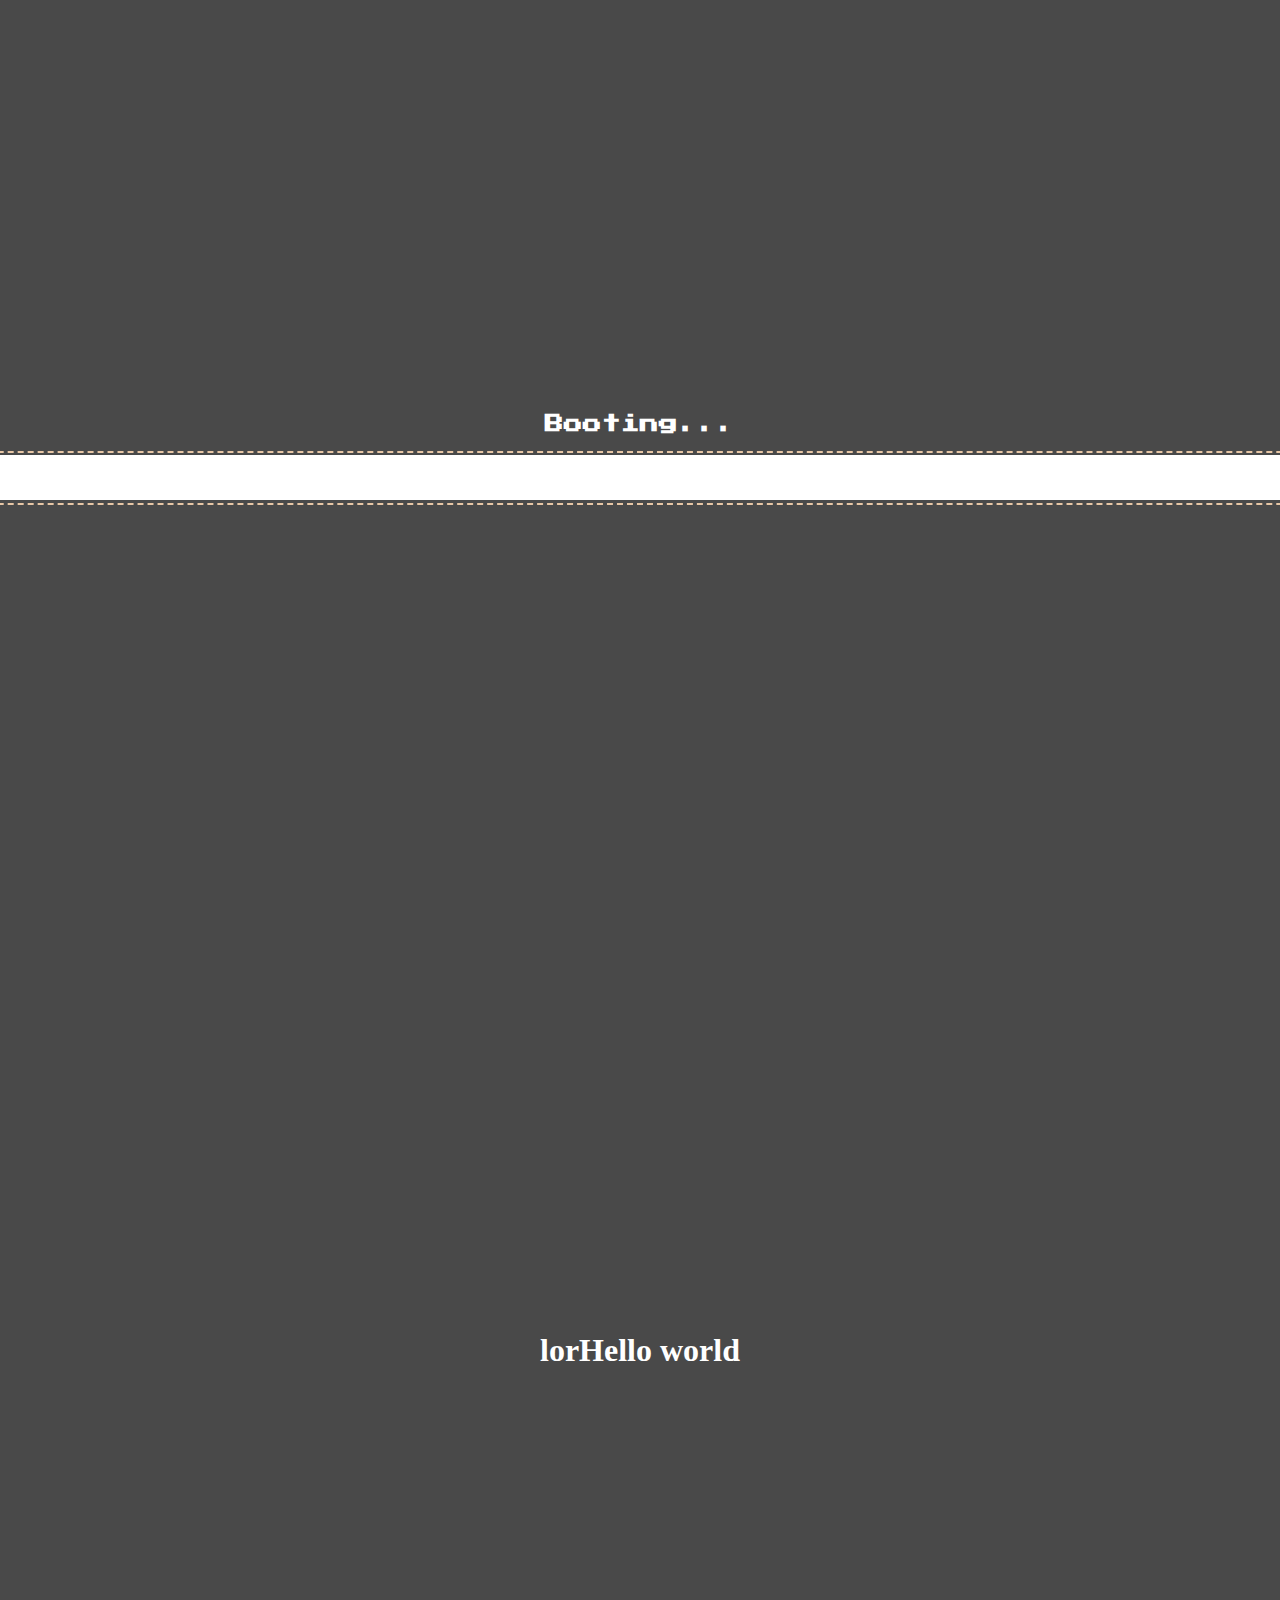
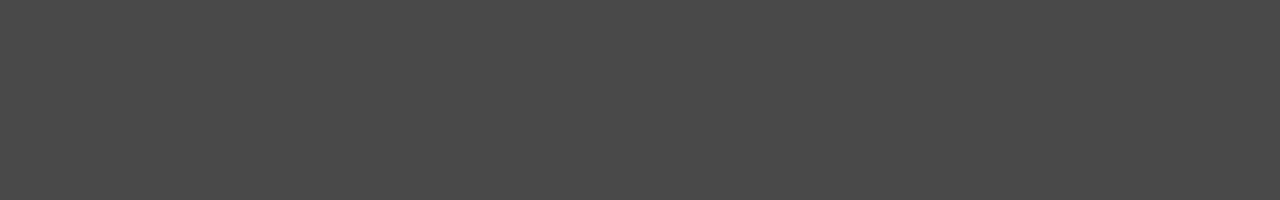
<file: suar.html>
<!DOCTYPE html>
<html lang="en">
<head>
    <meta charset="UTF-8">
    <meta name="viewport" content="width=device-width, initial-scale=1.0">
    <title>Document</title>
    <link rel="stylesheet" href="style.css">
</head>
<body> 
    
<div class="loading">
    <h3>Booting<span id="blink">...</span></h3>
<div id="load-bar">
    <div id="fill-loader"></div>
</div>
</div>
<div class="main-content visible">

  <h1> lorHello world</h1>
</div>




<link rel="preconnect" href="https://fonts.googleapis.com">
<link rel="preconnect" href="https://fonts.gstatic.com" crossorigin>
<link href="https://fonts.googleapis.com/css2?family=Montserrat:ital,wght@0,100..900;1,100..900&family=Press+Start+2P&display=swap" rel="stylesheet">
<script src = "app.js"></script>
</body>
</html>
</file>
<file: style.css>
/*BOOTING...*/
html,body{
    height: 100%;
    margin: 0;
    padding: 0;
}



.loading{
    height: 100vh;
    width: 100vw;
    background-color: #494949;
font-family:'Press Start 2P';
display: flex;
flex-direction: column;
align-items: center;
justify-content: center
}


.loading h3{
    color: #ffffff;
}

.loading #load-bar{
    height: 50px;
    width: 200vh;
    border: 2px dashed #e7c6a5;


}
.loading #fill-loader{
    margin: 2px;
    height: 45px;
    background-color: #ffffff;
    animation: loading 2s  forwards;

}



@keyframes loading {
    0%{ width: 0%;}
    100%{width: 99.5%;}
    
}

.loading #blink{
    animation: blinking infinite 1s;

}
@keyframes blinking {
    0%{opacity: 1}
    50%{opacity: 0}
    100%{opacity: 1}   
}


.visible{
    display: none; 

} 


.main-content{
    height: 100%;
    width: 100%;
    display: flex;
    background-color: #494949;
    color: #ffffff;
    align-items: center;
    justify-content: center;
}
</file>
